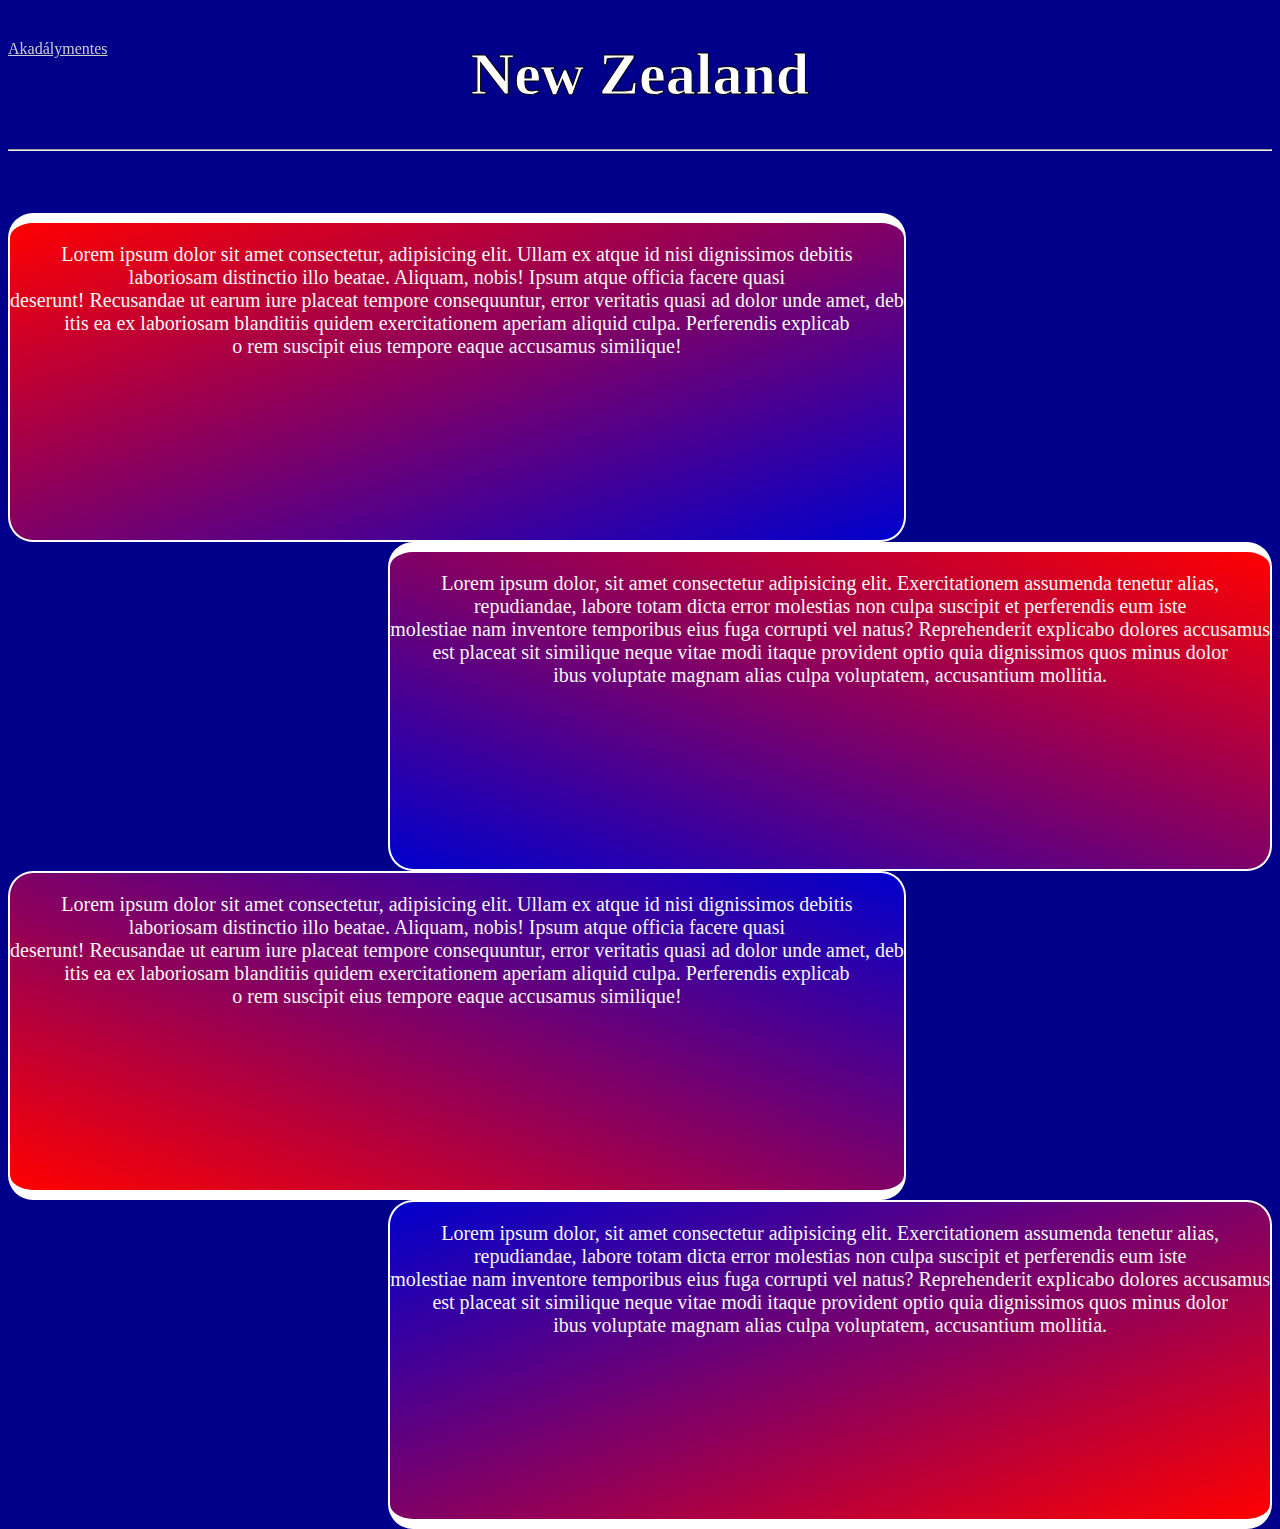
<file: index.html>
<!DOCTYPE html>
<html lang="en">
<head>
                    <meta charset="UTF-8">
                    <link rel="shortcut icon" href="valami.png">
                    <meta http-equiv="X-UA-Compatible" content="IE=edge">
                    <meta name="viewport" content="width=device-width, initial-scale=1.0">
                    <title>New Zealand</title>
                    <link rel="stylesheet" href="style.css">
                    
</head>
<body>
                    <header>
                                        <a href="akadaly.html">Akadálymentes</a>
                    </header>
                 <h1 class="text-center">New Zealand</h1>   
                 <hr>
                 <br>
                 <br>
                 <br>
                

                    <div  id="balra"class="kontener">
                 <p>Lorem ipsum dolor sit amet consectetur, adipisicing elit. Ullam ex atque id nisi dignissimos debitis <br> laboriosam distinctio illo beatae. Aliquam, nobis! Ipsum atque officia facere quasi <br>deserunt! Recusandae ut earum iure placeat tempore consequuntur, error veritatis quasi ad dolor unde amet, deb<br>itis ea ex laboriosam blanditiis quidem exercitationem aperiam aliquid culpa. Perferendis explicab<br>o rem suscipit eius tempore eaque accusamus similique!</p>
                    <br>
                    <br>
                    <br>
                    <br>
                    <br>
                    <br>
                    <br>
                    <br>
                    <br>
</div>
                    <div id="jobbra" class="kontener69">
                 <p>Lorem ipsum dolor, sit amet consectetur adipisicing elit. Exercitationem assumenda tenetur alias, <br> repudiandae, labore totam dicta error molestias non culpa suscipit et perferendis eum iste<br> molestiae nam inventore temporibus eius fuga corrupti vel natus? Reprehenderit explicabo dolores accusamus<br> est placeat sit similique neque vitae modi itaque provident optio quia dignissimos quos minus dolor<br>ibus voluptate magnam alias culpa voluptatem, accusantium mollitia.</p>
                 <br>
                 <br>
                 <br>
                 <br>
                 <br>
                 <br>
                 <br>
                 <br>
                 <br>
                    </div>

                    <div  id="balra"class="kontener5">
                                        <p>Lorem ipsum dolor sit amet consectetur, adipisicing elit. Ullam ex atque id nisi dignissimos debitis <br> laboriosam distinctio illo beatae. Aliquam, nobis! Ipsum atque officia facere quasi <br>deserunt! Recusandae ut earum iure placeat tempore consequuntur, error veritatis quasi ad dolor unde amet, deb<br>itis ea ex laboriosam blanditiis quidem exercitationem aperiam aliquid culpa. Perferendis explicab<br>o rem suscipit eius tempore eaque accusamus similique!</p>
                                           <br>
                                           <br>
                                           <br>
                                           <br>
                                           <br>
                                           <br>
                                           <br>
                                           <br>
                                           <br>
                       </div>
                                           <div id="jobbra" class="kontener6">
                                        <p>Lorem ipsum dolor, sit amet consectetur adipisicing elit. Exercitationem assumenda tenetur alias, <br> repudiandae, labore totam dicta error molestias non culpa suscipit et perferendis eum iste<br> molestiae nam inventore temporibus eius fuga corrupti vel natus? Reprehenderit explicabo dolores accusamus<br> est placeat sit similique neque vitae modi itaque provident optio quia dignissimos quos minus dolor<br>ibus voluptate magnam alias culpa voluptatem, accusantium mollitia.</p>
                                        <br>
                                        <br>
                                        <br>
                                        <br>
                                        <br>
                                        <br>
                                        <br>
                                        <br>
                                        <br>
                                           </div>
                                           
</body>
</html>
</file>
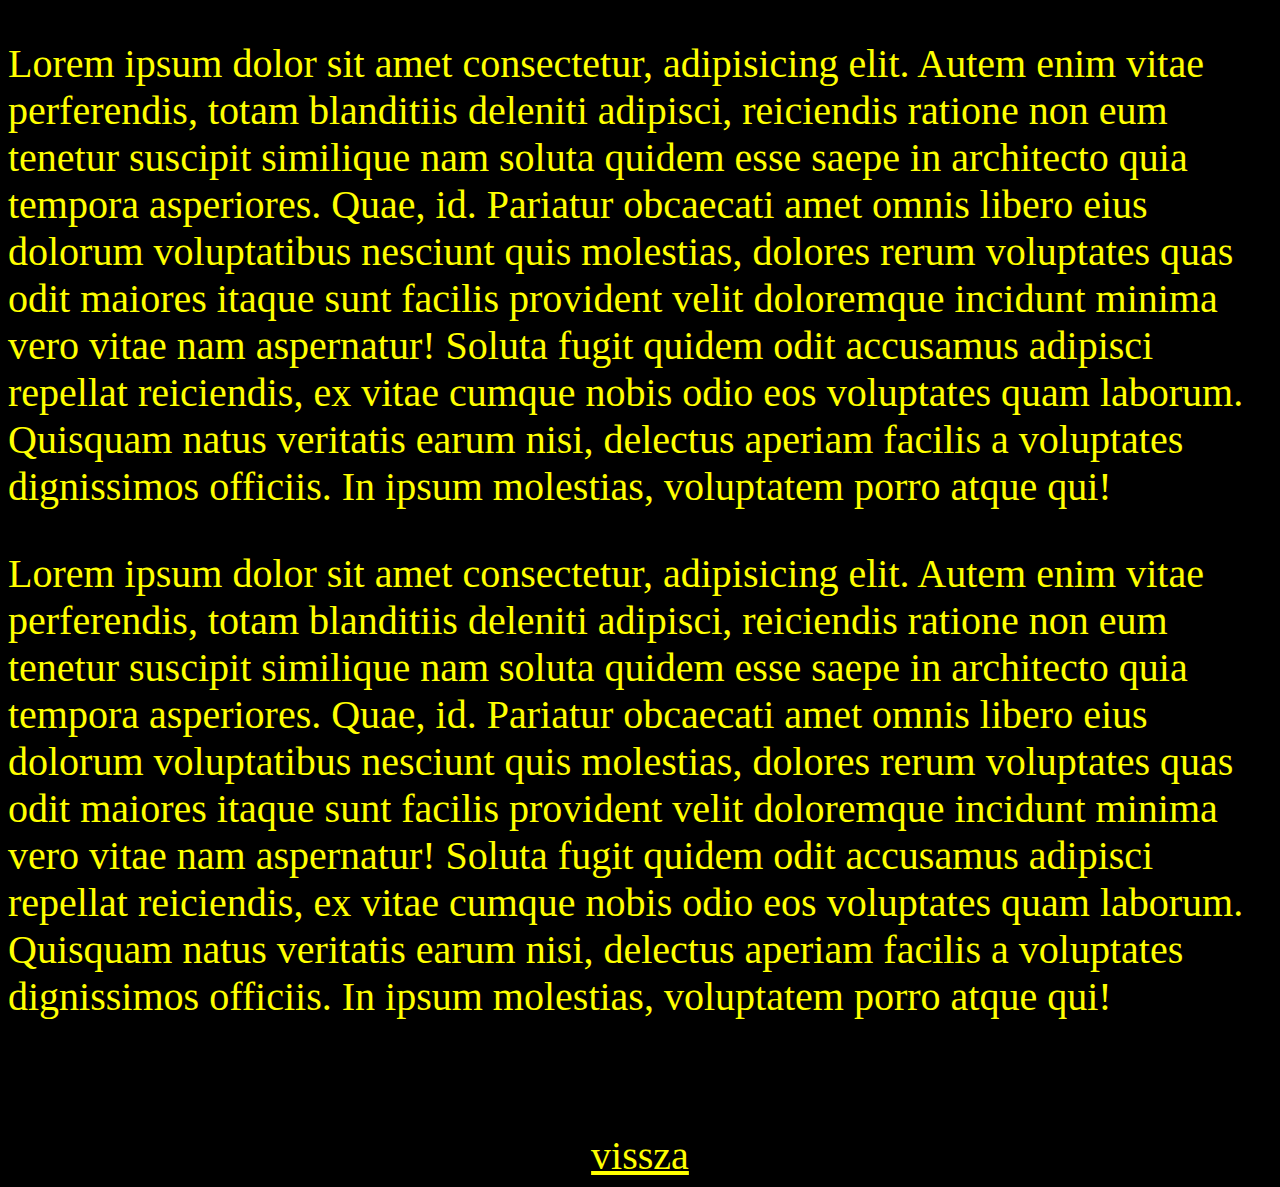
<file: akadaly.html>
<!DOCTYPE html>
<html lang="en">
<head>
                    <meta charset="UTF-8">
                    <meta http-equiv="X-UA-Compatible" content="IE=edge">
                    <meta name="viewport" content="width=device-width, initial-scale=1.0">
                    <title>Document</title>
                    <style>
                                        body{
                                                            background-color: black;
                                        }
                                        p{
                                                            color: #ffff00;
                                                            font-size: 40px;
                                        }
                                        a{
                                                            color: #ffff00;
                                                            font-size: 40px;               
                                        }
                                        .kozepre{
                                                            text-align: center;
                                        }
                    </style>
</head>
<body>
               <p>Lorem ipsum dolor sit amet consectetur, adipisicing elit. Autem enim vitae perferendis, totam blanditiis deleniti adipisci, reiciendis ratione non eum tenetur suscipit similique nam soluta quidem esse saepe in architecto quia tempora asperiores. Quae, id. Pariatur obcaecati amet omnis libero eius dolorum voluptatibus nesciunt quis molestias, dolores rerum voluptates quas odit maiores itaque sunt facilis provident velit doloremque incidunt minima vero vitae nam aspernatur! Soluta fugit quidem odit accusamus adipisci repellat reiciendis, ex vitae cumque nobis odio eos voluptates quam laborum. Quisquam natus veritatis earum nisi, delectus aperiam facilis a voluptates dignissimos officiis. In ipsum molestias, voluptatem porro atque qui!</p>     

               <p>Lorem ipsum dolor sit amet consectetur, adipisicing elit. Autem enim vitae perferendis, totam blanditiis deleniti adipisci, reiciendis ratione non eum tenetur suscipit similique nam soluta quidem esse saepe in architecto quia tempora asperiores. Quae, id. Pariatur obcaecati amet omnis libero eius dolorum voluptatibus nesciunt quis molestias, dolores rerum voluptates quas odit maiores itaque sunt facilis provident velit doloremque incidunt minima vero vitae nam aspernatur! Soluta fugit quidem odit accusamus adipisci repellat reiciendis, ex vitae cumque nobis odio eos voluptates quam laborum. Quisquam natus veritatis earum nisi, delectus aperiam facilis a voluptates dignissimos officiis. In ipsum molestias, voluptatem porro atque qui!</p>     


<br>
<br>
<br>
<br>
<div class="kozepre">
<a href="index.html">vissza</a>
</div>
</body>
</html>
</file>
<file: style.css>
body {
                    background-color: darkblue;
}
.kontener{
                    border: 2px solid white;
                    border-top: 10px solid rgb(255, 255, 255);
                    /*background-image: linear-gradient(to bottom right, rgba(255,0,0,0), rgba(255,0,0,1));*/
                    background-image: linear-gradient(to bottom right, red, mediumblue);
                    /*background-image: linear-gradient(to bottom right, rgba(123,0,0,1), rgba(107,107,107,0));*/
                    border-radius: 25px;
                    text-align: center;
                    

                }
                .kontener3{
                   border: 2px solid white;
                   border-top: 10px solid white;
                   /*background-image: linear-gradient(to right, rgba(255,0,0,0), rgba(0,65,0,1));*/
                   /*background-image: linear-gradient(to bottom right, rgba(255,0,0,0), rgba(0,65,0,1));*/
                   background-image: linear-gradient(to bottom right, rgb(255, 255, 255), rgba(107,107,107,0));
                   color: black;
                   
                   border-radius: 25px;
                }
                .udvozollek{
                    text-align: center;
                    font-family: 'Times New Roman', Times, serif;
                    font-size: 60px;
                    color: yellow;
                    -moz-text-fill-color: white;
                 -webkit-text-fill-color:white ;
                    -moz-text-stroke-color: black;
                 -webkit-text-stroke-color: black;
                    -moz-text-stroke-width: 1px;  
                 -webkit-text-stroke-width: 1px;
                    
                
                }
                .kontener2{
                    font-family: 'Times New Roman', Times, serif;
                 border: 2px solid green;
                 border-top: 10px solid darkgreen;
                 /*background-image: linear-gradient(to bottom right, rgb(134, 0, 0), grey);*/
                 background-image: linear-gradient(to top left, rgba(255,0,0,0), rgba(0,65,0,1));
                    border-radius: 25px;
                }
                .szoveg{
                   /*text-align: center;*/
                   font-size: 25px;
                   color: white;
                   font-weight: bold;
                   font-family: 'Times New Roman', Times, serif;
                
                
                }
                .hpal_logo {
                   border: 6px ridge yellow;
                   border-radius: 5px;
                   max-width: 20%;
                   height: auto;
                }
                
                #feher_szoveg{
                   font-family: 'Times New Roman', Times, serif;
                   font-size: 40px;
                   color: white;
                   -moz-text-fill-color: white;
                -webkit-text-fill-color:white ;
                   -moz-text-stroke-color: black;
                -webkit-text-stroke-color: black;
                   -moz-text-stroke-width: 1px;  
                -webkit-text-stroke-width: 1px;
                
                
                }
                
                .udvozollek2{
                   text-align: center;
                   font-family: 'Times New Roman', Times, serif;
                   font-size: 50px;
                   color: yellow;
                   -moz-text-fill-color: black;
                -webkit-text-fill-color:black ;
                   -moz-text-stroke-color: yellow;
                -webkit-text-stroke-color: yellow;
                   -moz-text-stroke-width: 1px;  
                -webkit-text-stroke-width: 1px;
                   
                
                }
                .tonkok{
                   max-width: 45%;
                   height: auto;
                }
                .info{
                   max-width: 3%;
                   height: auto;
                   border-radius: 40px;
                }
                .info:hover{
                   cursor: pointer;
                   filter: invert(100%);
                }
                .gomb{
                   transition: transform  0.3s;
                }
                .gomb:hover{
                   transform: scale(1.2);
                }
                .feher{
                   color: white;
                   font-size: 20px;
                   font-weight: normal;
                }
                
                /*-_______________________________________________________________________-*/
                
                #myImg {
                   cursor: pointer;
                   transition: 0.3s;
                 }
                 
                 #myImg:hover {
                   opacity: 0.7;
                 }
                 
                 .modal {
                   display: none;
                   /* Hidden by default */
                   position: fixed;
                   /* Stay in place */
                   z-index: 1;
                   /* Sit on top */
                   padding-top: 100px;
                   /* Location of the box */
                   left: 0;
                   top: 0;
                   width: 100%;
                   /* Full width */
                   height: 100%;
                   /* Full height */
                   overflow: auto;
                   /* Enable scroll if needed */
                   background-color: rgb(0, 0, 0);
                   /* Fallback color */
                   background-color: rgba(0, 0, 0, 0.9);
                   /* Black w/ opacity */
                 }
                 
                 .modal-content {
                   margin: auto;
                   display: block;
                   width: 80%;
                   max-width: 1000px;
                 }
                 
                 #caption {
                   margin: auto;
                   display: block;
                   width: 80%;
                   max-width: 700px;
                   text-align: center;
                   color: #ccc;
                   padding: 10px 0;
                   height: 150px;
                 }
                 
                 .modal-content,
                 #caption {
                   animation-name: zoom;
                   animation-duration: 0.6s;
                 }
                 
                 @keyframes zoom {
                   from {
                     transform: scale(0)
                   }
                   to {
                     transform: scale(1)
                   }
                 }
                 
                 .close {
                   position: absolute;
                   top: 15px;
                   right: 35px;
                   color: #f1f1f1;
                   font-size: 40px;
                   font-weight: bold;
                   transition: 0.3s;
                 }
                 
                 .close:hover,
                 .close:focus {
                   color: red;
                   text-decoration: none;
                   cursor: pointer;
                 }
                 
                 @media only screen and (max-width: 700px) {
                   .modal-content {
                     width: 100%;
                   }
                 }
                 
                .sorkizatz {
                   text-align: justify;
                  text-justify: inter-word;
                }
                
                
                
                .igazitas{
                   width:50px;
                   height:50px;
                   border: 3px ridge black;
                   border-radius: 25px;
                   transition: transform  0.3s;
                }
                .igazitas:hover {
                   transform: scale(1.2);
                   cursor: pointer;   
                }
                
                header {
                   position: fixed;
                }
                h1{
                    color: white;
                    text-align: center;
                    font-size: 60px;
                    -moz-text-fill-color: white;
                -webkit-text-fill-color:white;
                   -moz-text-stroke-color: black;
                -webkit-text-stroke-color: black;
                   -moz-text-stroke-width: 1px;  
                -webkit-text-stroke-width: 1px;
                }
                p {
                    color: whitesmoke;
                    font-size: 20px;
                }
                #balra{
                    float: left;
                }
                #jobbra{
                    float:right;
                }
                .kontener69{
                    border: 2px solid white;
                    border-top: 10px solid rgb(255, 255, 255);
                    /*background-image: linear-gradient(to bottom right, rgba(255,0,0,0), rgba(255,0,0,1));*/
                    background-image: linear-gradient(to bottom left, red, mediumblue);
                    /*background-image: linear-gradient(to bottom right, rgba(123,0,0,1), rgba(107,107,107,0));*/
                    border-radius: 25px;
                    text-align: center;

                }


.kontener5{
    border: 2px solid white;
    border-bottom: 10px solid rgb(255, 255, 255);
    /*background-image: linear-gradient(to bottom right, rgba(255,0,0,0), rgba(255,0,0,1));*/
    background-image: linear-gradient(to top right, red, mediumblue);
    /*background-image: linear-gradient(to bottom right, rgba(123,0,0,1), rgba(107,107,107,0));*/
    border-radius: 25px;
    text-align: center;

}


.kontener6{
    border: 2px solid white;
    border-bottom: 10px solid rgb(255, 255, 255);
    /*background-image: linear-gradient(to bottom right, rgba(255,0,0,0), rgba(255,0,0,1));*/
    background-image: linear-gradient(to top left, red, mediumblue);
    /*background-image: linear-gradient(to bottom right, rgba(123,0,0,1), rgba(107,107,107,0));*/
    border-radius: 25px;
    text-align: center;

}
a{
                    color: #ccc;
                    text-align: center;
}
</file>
